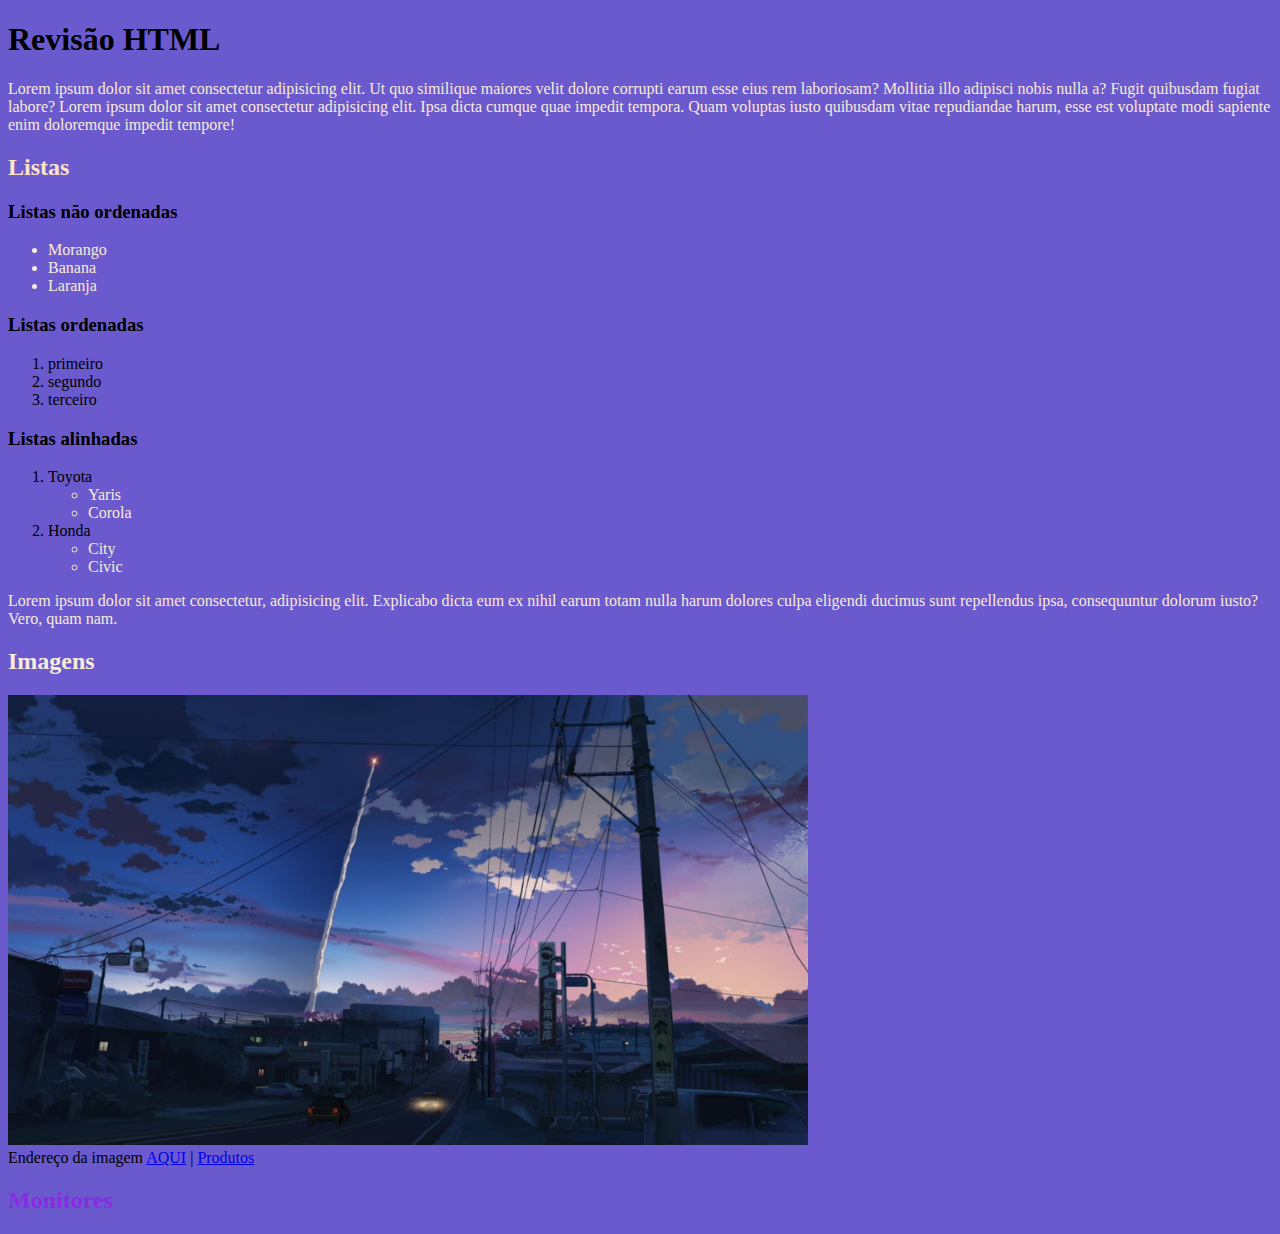
<file: index.html>
<!DOCTYPE html>
<html lang="pt-br">
<head>
    <meta charset="UTF-8">
    <meta http-equiv="X-UA-Compatible" content="IE=edge">
    <meta name="viewport" content="width=device-width, initial-scale=1.0">
    <title>Revisão</title>
    <link rel="stylesheet" href="CSS/style.css">

</head>
<body bgcolor="#6A5ACD">
    <h1>Revisão HTML</h1>
    <p>Lorem ipsum dolor sit amet consectetur adipisicing elit. Ut quo similique maiores velit dolore corrupti earum esse eius rem laboriosam? Mollitia illo adipisci nobis nulla a? Fugit quibusdam fugiat labore? Lorem ipsum dolor sit amet consectetur adipisicing elit. Ipsa dicta cumque quae impedit tempora. Quam voluptas iusto quibusdam vitae repudiandae harum, esse est voluptate modi sapiente enim doloremque impedit tempore!</p>


    <h2 class="listas">Listas</h2>

    <h3>Listas não ordenadas</h3>
    <ul>
        <li>Morango</li>
        <li>Banana</li>
        <li>Laranja</li>
    </ul>

    <h3>Listas ordenadas</h3>
    <ol>
        <li>primeiro</li>
        <li>segundo</li>
        <li>terceiro</li>
    </ol>

    <h3>Listas alinhadas</h3>
    <ol>
        <li>Toyota
            <ul>
                <li>Yaris</li>
                <li>Corola</li>
            </ul>
        </li>
        <li>Honda
            <ul>
                <li>City</li>
                <li>Civic</li>
            </ul>
        </li>
    </ol>

    <p>Lorem ipsum dolor sit amet consectetur, adipisicing elit. Explicabo dicta eum ex nihil earum totam nulla harum dolores culpa eligendi ducimus sunt repellendus ipsa, consequuntur dolorum iusto? Vero, quam nam.</p>

    <h2>Imagens</h2>
    <img src="img/16344.png" alt="" width="800px">
    <br>
    Endereço da imagem <a href="https://www.google.com/url?sa=i&url=https%3A%2F%2Fwallpaper.dog%2Faesthetic-anime&psig=AOvVaw3_zGtve0vx1FIuJtchvqQN&ust=1680090004103000&source=images&cd=vfe&ved=0CAwQjRxqFwoTCNiP-qzF_v0CFQAAAAAdAAAAABAE" target="_blank">AQUI</a> |
    <a href="pages/produtos.html" target="_blank">Produtos</a>

    <h2 id="monitores">Monitores</h2>

</body>
</html>
</file>
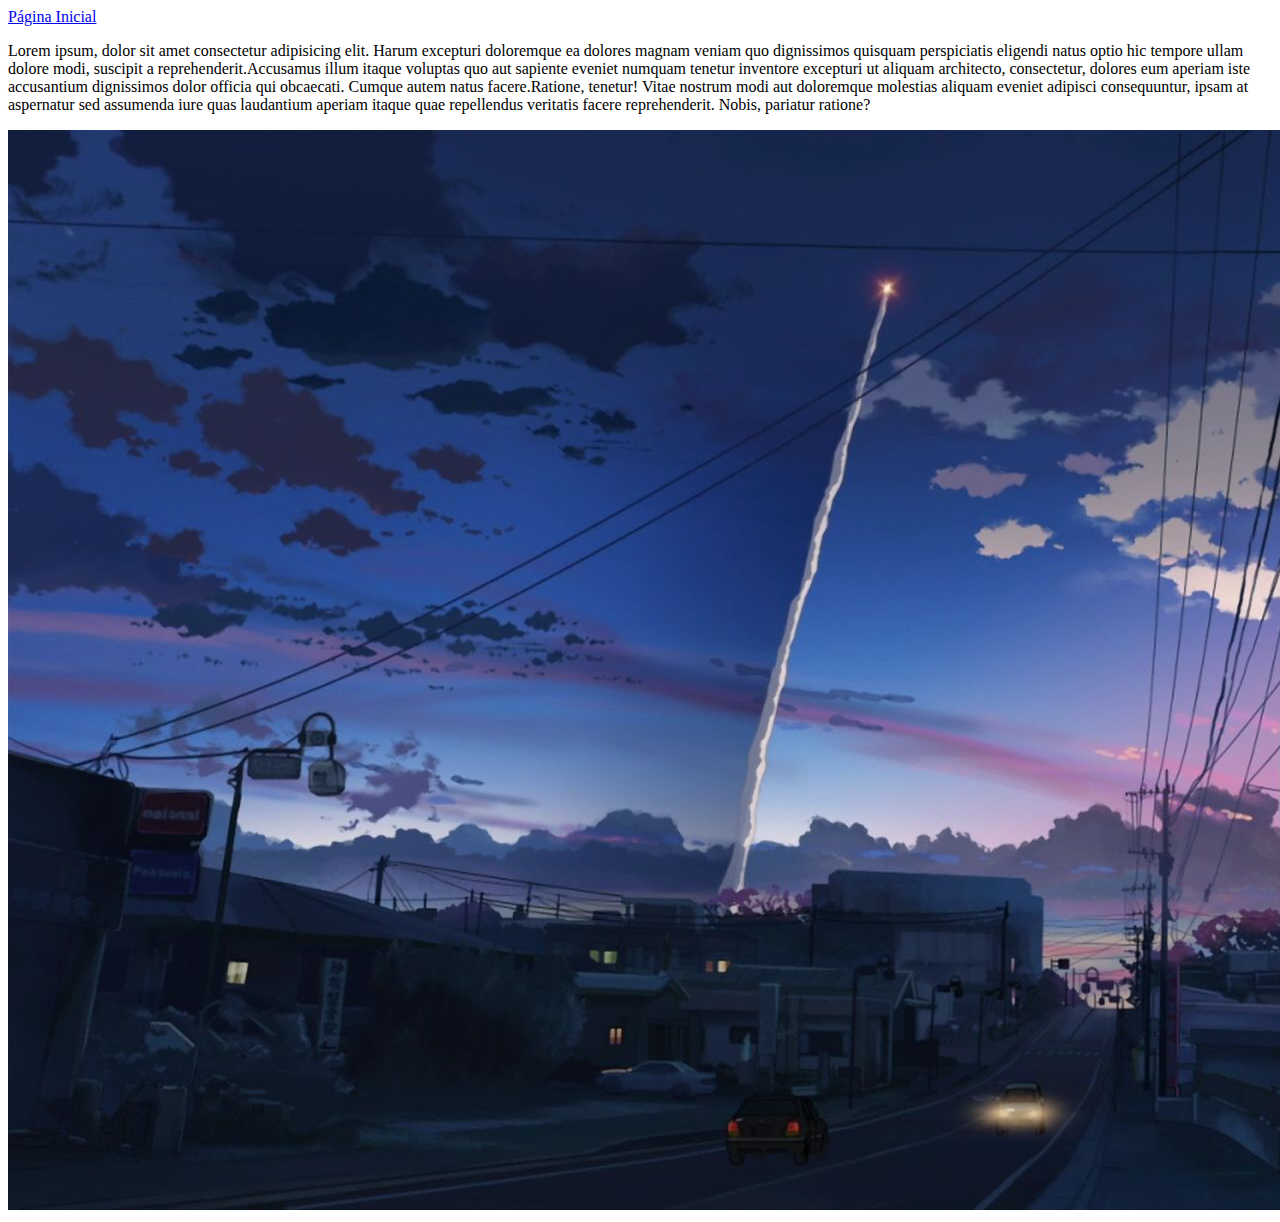
<file: pages/produtos.html>
<!DOCTYPE html>
<html lang="pt-br">
<head>
    <meta charset="UTF-8">
    <meta http-equiv="X-UA-Compatible" content="IE=edge">
    <meta name="viewport" content="width=device-width, initial-scale=1.0">
    <title>Produtos</title>
</head>
<body>
    <a href="index.html">Página Inicial</a>
    <p><span>Lorem ipsum, dolor sit amet consectetur adipisicing elit. Harum excepturi doloremque ea dolores magnam veniam quo dignissimos quisquam perspiciatis eligendi natus optio hic tempore ullam dolore modi, suscipit a reprehenderit.</span><span>Accusamus illum itaque voluptas quo aut sapiente eveniet numquam tenetur inventore excepturi ut aliquam architecto, consectetur, dolores eum aperiam iste accusantium dignissimos dolor officia qui obcaecati. Cumque autem natus facere.</span><span>Ratione, tenetur! Vitae nostrum modi aut doloremque molestias aliquam eveniet adipisci consequuntur, ipsam at aspernatur sed assumenda iure quas laudantium aperiam itaque quae repellendus veritatis facere reprehenderit. Nobis, pariatur ratione?</span></p>

    <img src="../img/16344.png" alt="">
</body>
</html>
</file>
<file: CSS/style.css>
p{
    color: antiquewhite;
}
ul{
    color: antiquewhite;
}
h2{
    color: antiquewhite;
}
#monitores{
    color: blueviolet;
}
.listas{
    color: bisque;
}
</file>
